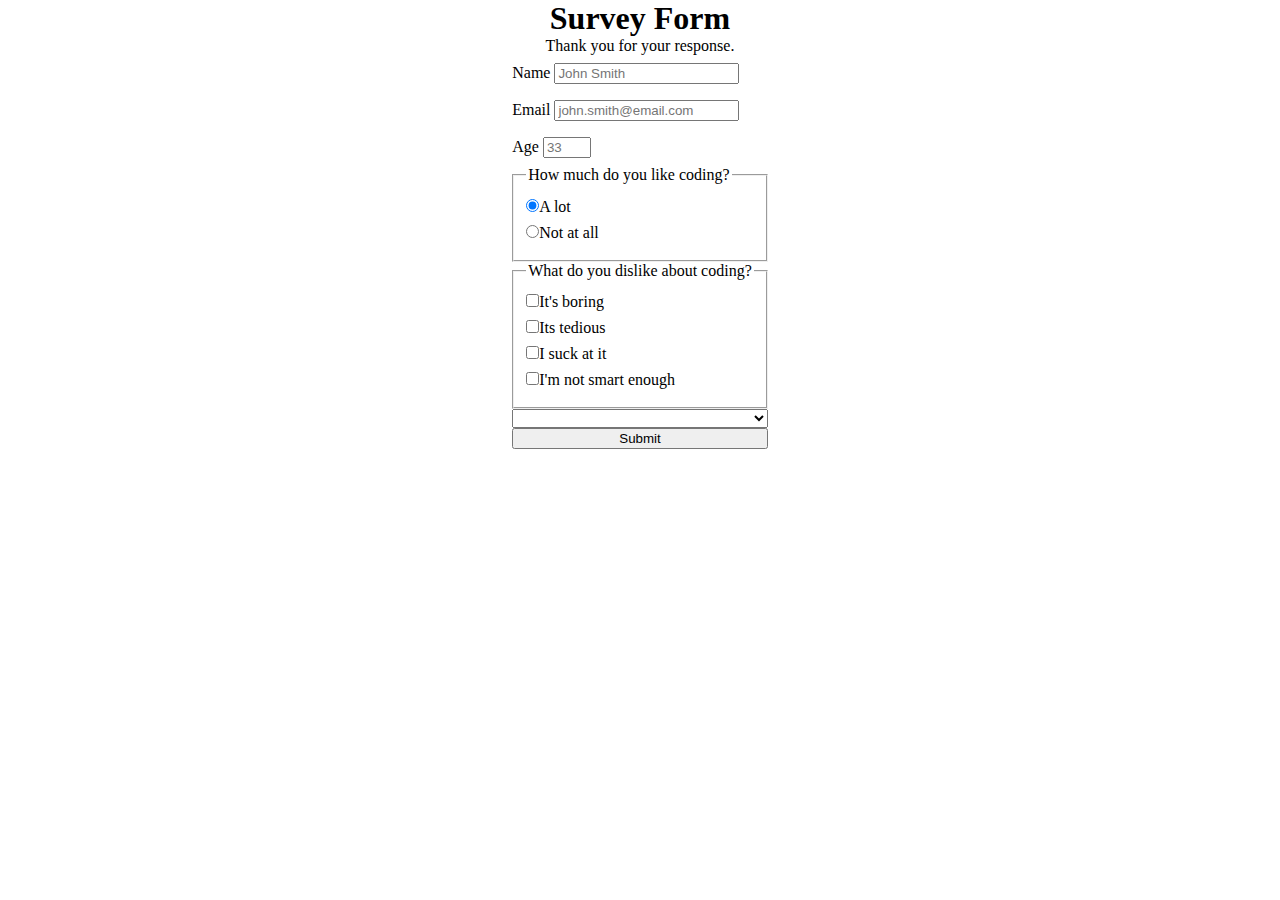
<file: survey_form/index.html>
<!DOCTYPE html>
<html lang="en">
<head>
    <meta charset="UTF-8">
    <meta http-equiv="X-UA-Compatible" content="IE=edge">
    <meta name="viewport" content="width=device-width, initial-scale=1.0">
    <link rel="stylesheet" href="./styles.css">
    <title>Survey Form</title>
</head>
<body>
    <h1 id="title">Survey Form</h1>
    <p id="description">Thank you for your response.</p>


    <form action="moralestopshere.com/submit-url" id="survey-form">

        <!-- Name Element -->
        <label for="" id="name-label">Name
            <input type="text" id="name" name="name" placeholder="John Smith" required>
        </label>

        <!-- Email Element -->
        <label for="" id="email-label">Email
            <input type="email" id="email" name="email" placeholder="john.smith@email.com" required>
        </label>

        <!-- Number Element -->
        <label for="" id="number-label">Age
            <input type="number" id="number" name="age" placeholder="33" min="1" max="3">
        </label>

        <!-- Radio Buttons -->
        <fieldset>
            <legend>How much do you like coding?</legend>
            <label for="">
                <input type="radio" value="a_lot" id="a-lot" name="codingQuestion" checked>A lot
            </label>
            <label>
                <input type="radio" value="not_at_all" id="not-at-all" name="codingQuestion">Not at all
            </label> 
        </fieldset>

        <!-- Checkboxes -->
        <fieldset>
            <legend>What do you dislike about coding?</legend>
            <label for="">
                <input type="checkbox" id="boring" value="boring" name="dislike">It's boring
            </label>
            <label for="">
                <input type="checkbox" id="tedious" value="tedious" name="dislike">Its tedious
            </label>
            <label for="">
                <input type="checkbox" id="suckatit" value="suckatit" name="dislike">I suck at it
            </label>
            <label for="">
                <input type="checkbox" id="notsmart" value="notsmart" name="dislike">I'm not smart enough
            </label>
        </fieldset>

        <select name="" id="dropdown"></select>

        <!-- Button Element -->
        <button type="submit" id="submit">Submit</button>
    </form>
</body>
</html>

<!-- 
1- If you enter an email that is not formatted correctly, you will see an HTML5 validation error

2- If you enter non-numbers in the number input, you will see an HTML5 validation error

3- If you enter numbers outside the range of the number input, which are defined by the min and max attributes, you will see an HTML5 validation error

6- Inside the form element, you should have a select dropdown element with an id of dropdown and at least two options to choose from

8- Inside the form element, you can select several fields from a series of checkboxes, each of which must have a value attribute

9- Inside the form element, you are presented with a textarea for additional comments
</file>
<file: survey_form/styles.css>
* {
    margin: 0;
}

body {
    display: flex;
    flex-direction: column;
    align-items: center;
    justify-content: center;
}

form {
    display: flex;
    flex-direction: column;
}

label {
    display: block;
    margin: 0.5rem 0;
}
</file>
